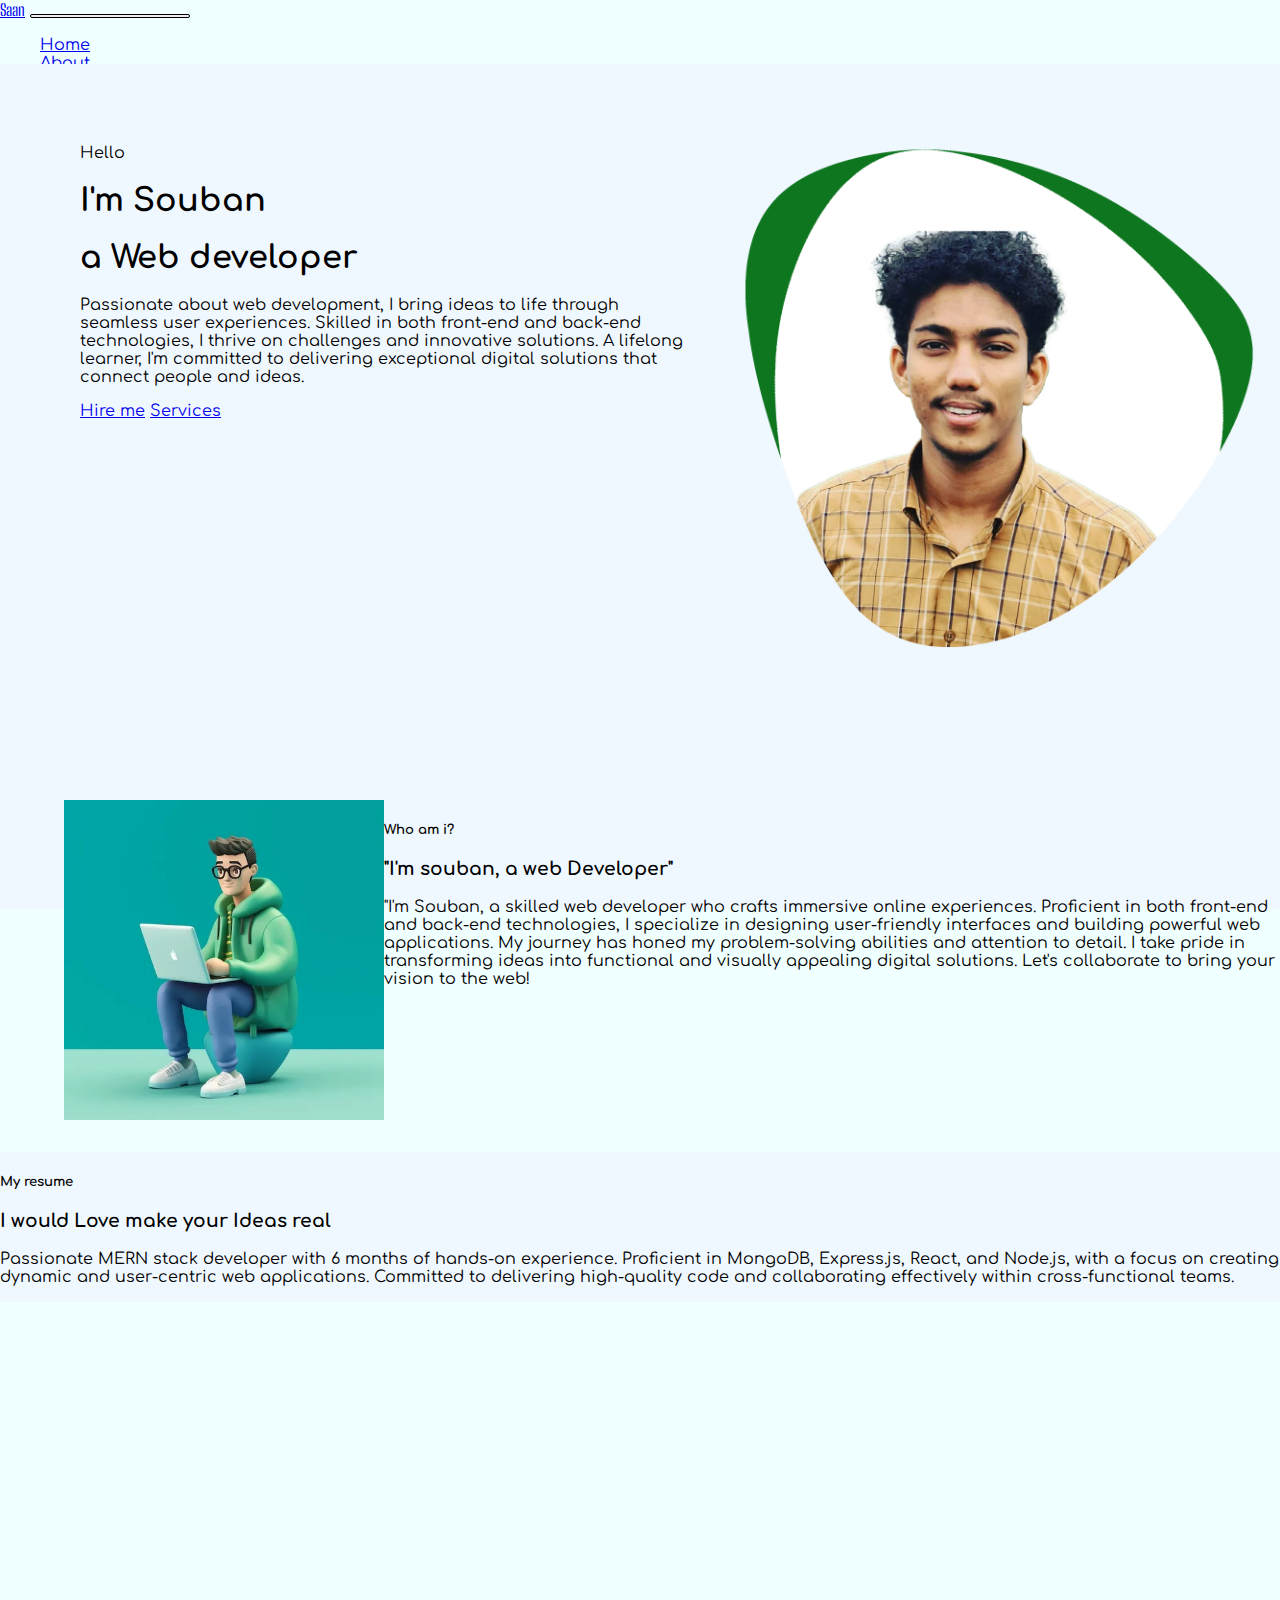
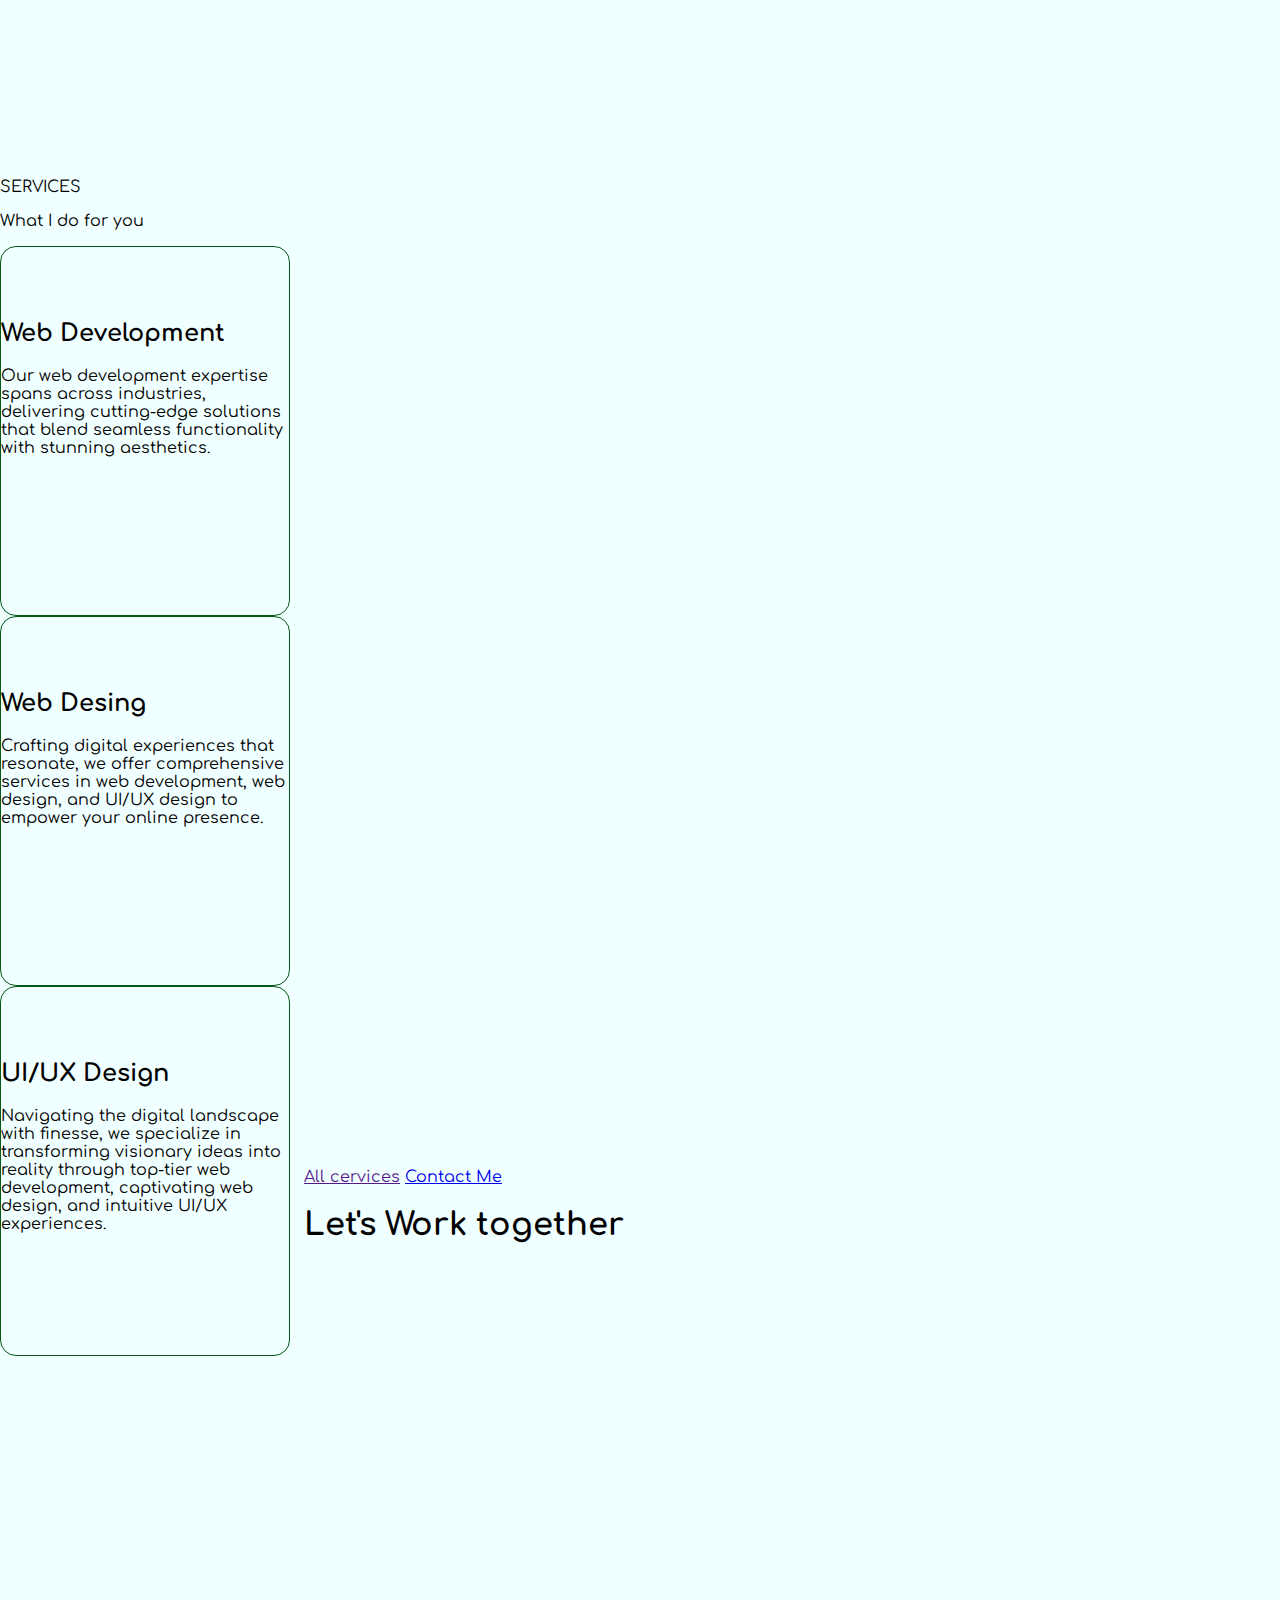
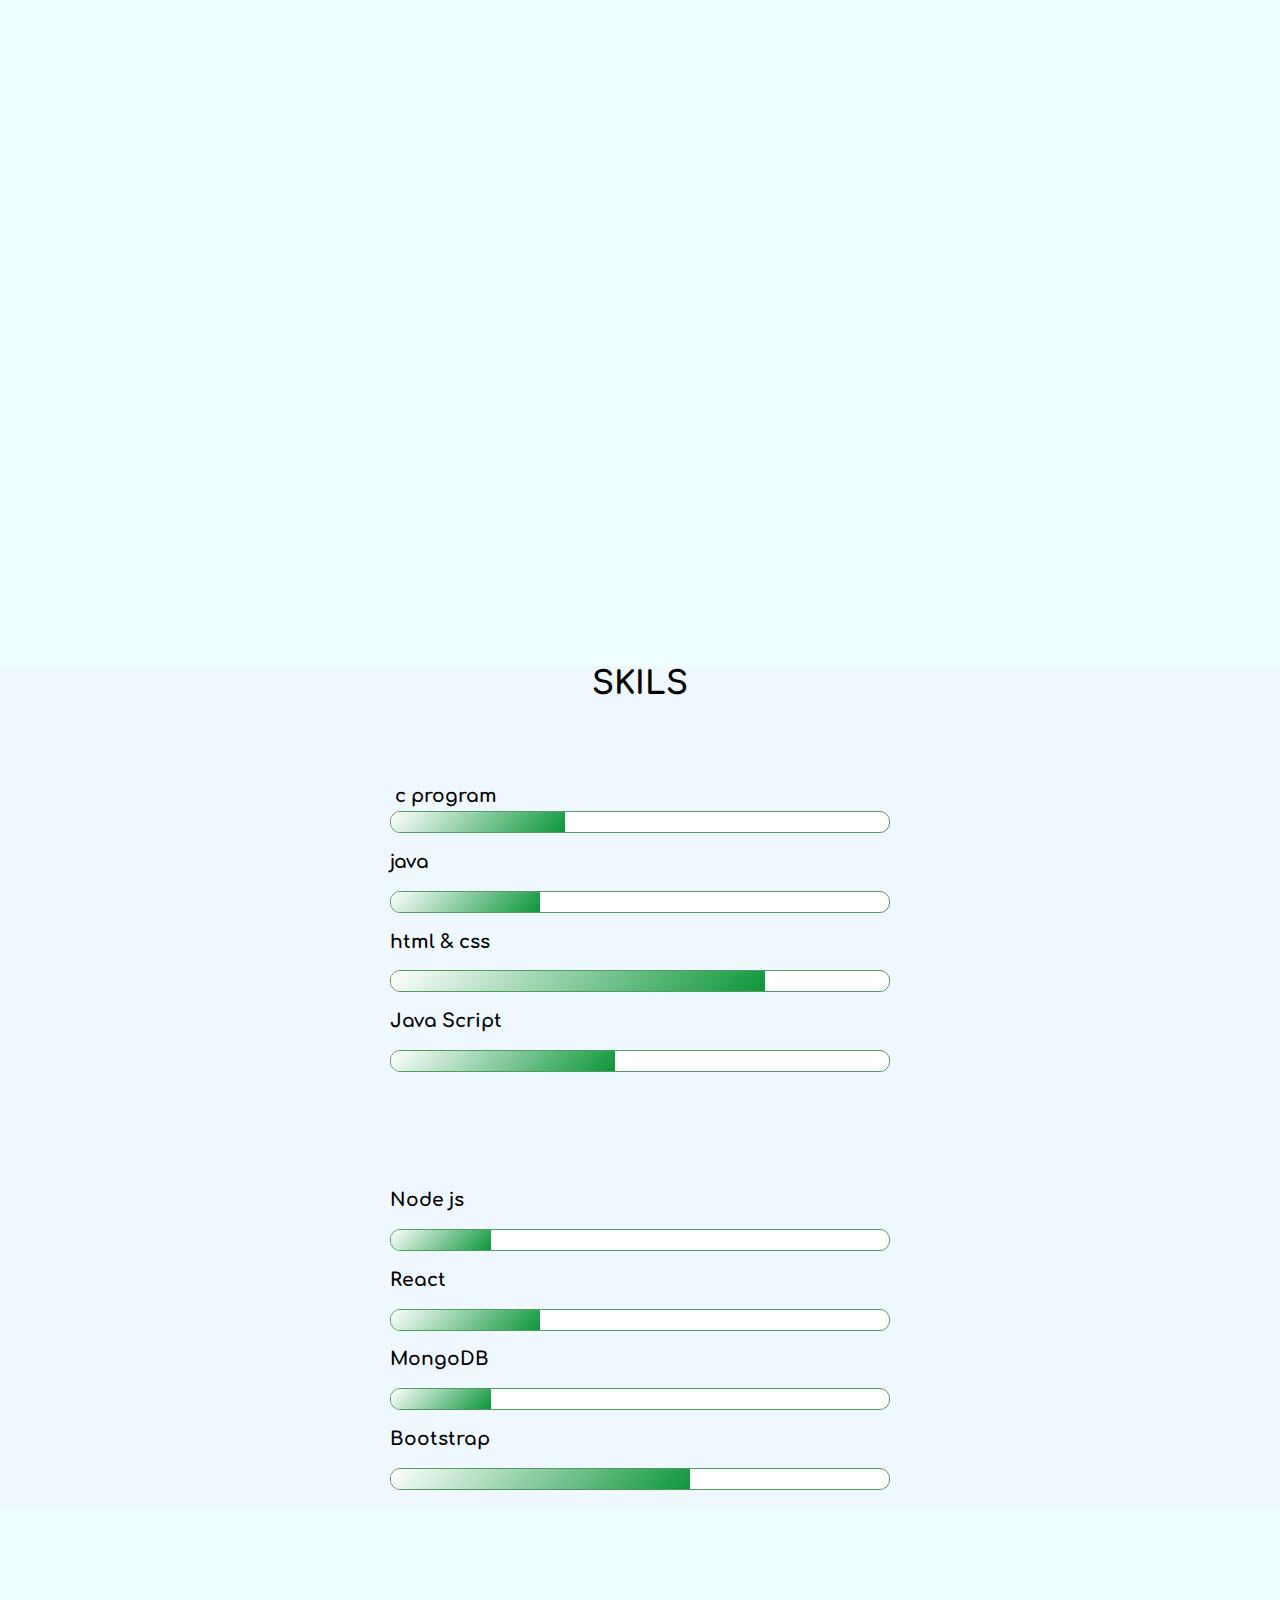
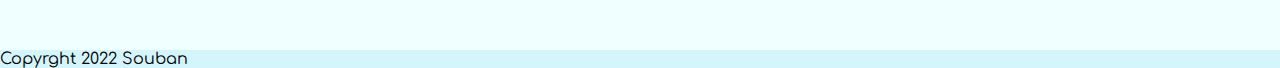
<file: index.html>
<!DOCTYPE html>
<html lang="en">
<head>
    <meta charset="UTF-8">
    <meta name="viewport" content="width=device-width, initial-scale=1.0">
    <title>Souban</title>
    <link rel="icon" type="image/x-icon" href="images/my img2.png">
    <link href="https://cdn.jsdelivr.net/npm/bootstrap@5.0.2/dist/css/bootstrap.min.css" rel="stylesheet" integrity="sha384-EVSTQN3/azprG1Anm3QDgpJLIm9Nao0Yz1ztcQTwFspd3yD65VohhpuuCOmLASjC" crossorigin="anonymous">
    <link rel="stylesheet" href="https://cdnjs.cloudflare.com/ajax/libs/font-awesome/6.4.2/css/all.min.css" integrity="sha512-z3gLpd7yknf1YoNbCzqRKc4qyor8gaKU1qmn+CShxbuBusANI9QpRohGBreCFkKxLhei6S9CQXFEbbKuqLg0DA==" crossorigin="anonymous" referrerpolicy="no-referrer" />
    <link rel="stylesheet" href="style.css">
    <link rel="stylesheet" href="contac.css">
</head>
<body>
    
        
        <nav class="navbar p-3  navbar-expand-lg navbar-light bg-white sticky-top" id="naveBar">
            <div class="container-fluid">
              <a class="navbar-brand ps-5 fs-1" id="navLogo" href="#">Saan</a>
              <button class="navbar-toggler" type="button" data-bs-toggle="collapse" data-bs-target="#navbarNavDropdown" aria-controls="navbarNavDropdown" aria-expanded="false" aria-label="Toggle navigation">
                <span class="navbar-toggler-icon"></span>
              </button>
              <div class="collapse navbar-collapse pe-5  " id="navbarNavDropdown">
                <ul class="navbar-nav ms-auto ">
                  <li class="nav-item">
                    <a class="nav-link active" aria-current="page" href="#">Home</a>
                  </li>
                  <li class="nav-item">
                    <a class="nav-link" href="#aoubt">About</a>
                  </li>
                  <li class="nav-item">
                    <a class="nav-link" href="#services">Services</a>
                  </li>
                  <li class="nav-item dropdown">
                    <a class="nav-link dropdown-toggle" href="#" id="navbarDropdownMenuLink" role="button" data-bs-toggle="dropdown" aria-expanded="false">
                      Pages
                    </a>
                    <ul class="dropdown-menu" aria-labelledby="navbarDropdownMenuLink">
                      <li><a class="dropdown-item" href="#">Portifolio</a></li>
                      <li><a class="dropdown-item" href="project.html">Projects</a></li>
                    </ul>
                  </li>
                  <li class="nav-item">
                    <a class="nav-link" href="contact.html">Contact</a>
                  </li>
                 
                </ul>
              </div>
            </div>
          </nav>

          <section class="">
            <div class="container-fluid" id="aoubt">
                <div class="row dis-area  ">
                    <div class="col-lg-6 col-sm-12 main">
                        <span id="hloText" class="title-small">Hello</span>
                        <h1 id="" class="mb-2 title">
                            <span>I'm</span>
                             Souban
                        </h1>
                        <h1 id="" class="mb-4 title">
                            a  
                            <span class="typed-text">Web developer</span>
                            <span class="cousor typing">&nbsp;</span>
                        </h1>
                        <p id="para">Passionate about web development, I bring ideas to life through seamless user experiences. Skilled in both 
                          front-end and back-end technologies, I thrive on challenges and innovative solutions.
                           A lifelong learner, I'm committed to delivering exceptional digital solutions that connect people and ideas.
                        </p>

                         <div class="mt-5 mt-4">
                            <a class="btn btn-success btn-style btn-hireME  pt-3 m-2" href="https://wa.me/9072925095">Hire me</a>
                            <a class="btn btn-outline-success btn-style btn-hireME pt-3 " href="#services">Services</a>
                         </div>
                    </div>
                    <div class="col-lg-5 offset-lg-1 col-md-8 col-sm-10 mt-lg-0 mt-4 px-lg-5">
                        <img id="myImage" src="images/my img4.png" alt="My Photo">
                    </div>
                    
                </div>
            </div>
          </section>

          <section >
            <div class="container-fluid">
                <div class="row whoIam   ">
                    <div class="col-lg-4 ">
                        <div class="position-relative ">
                            <img class="rounded-3 whoImg" src="images/happy-cartoon-3d-programmer-.webp" alt="">
                        </div>

                    </div>
                    <div class="col-lg-8 mt-lg-0 mt-5">
                        <h5 class="title-small mb-2">Who am i?</h5>
                        <h3 class="title-big">
                            "I'm souban, a web Developer"
                        </h3>
                        <p>
                          "I'm Souban, a skilled web developer who crafts immersive online experiences.
                           Proficient in both front-end and back-end technologies, I specialize in designing
                            user-friendly interfaces and building powerful web applications. My journey has honed my problem-solving abilities and attention to detail. I take pride in transforming ideas into functional and visually appealing digital solutions. Let's collaborate to bring your vision to the web!</p>
                        <!-- <a href=""></a> -->
                    </div>
                </div>
            </div>
          </section>

          <section class="">
            <div class=" container-fluid resume py-5  ps-5">
            
                <h5 class="title-small  py-lg-5 py-3">My resume</h5>
                <h3 class="title-big mb-4">I would Love make your Ideas real</h3>
                <p>
                  Passionate MERN stack developer with 6 months of hands-on experience. 
                  Proficient in MongoDB, Express.js, React, and Node.js, with a focus on creating dynamic
                   and user-centric web applications. Committed to delivering high-quality code and collaborating effectively 
                   within cross-functional teams.
                </p>
              
            </div>
          </section>

          <!-- Services -->

          <section >

            <div class="container-fluid  service-area" id="services">
              <p class="Hservise-area text-center fw-bold fs-1">SERVICES</p>
              <p class="Hido-text text-center fs-3">What I do for you</p>
            
              <div class="Hcart-area d-flex justify-content-evenly">


                <div class="card cards" >
                    <i  style="font-size: 3rem; padding-left: 3rem; padding-top:3rem;" class="fa-solid fa-database "></i>
                    <h2 class="fs-4 fw-bold pt-3 ps-2">Web Development</h2>
                    <div class="card-body">
                      <p class="card-text">Our web development expertise spans across industries, delivering cutting-edge solutions that blend seamless functionality with stunning aesthetics.</p>
                    </div>
                  </div>
                  
                  <div class="card cards">
                    <i style="font-size: 3rem; padding-left: 3rem; padding-top:3rem;" class="fa-solid fa-code"></i>
                    <h2 class="fs-4 fw-bold pt-3 ps-2" class="title-big ">Web Desing</h2>
                    <div class="card-body">
                      <p class="card-text">Crafting digital experiences that resonate, we offer comprehensive services in web development, web design, and UI/UX design to empower your online presence.</p>
                    </div>
                  </div>
                  
                  <div class="card cards">
                    <i style="font-size: 3rem; padding-left: 3rem; padding-top:3rem;" class="fa-solid fa-mobile-button"></i>
                    <h2 class="fs-4 fw-bold pt-3 ps-2" class="title-big">UI/UX Design</h2>
                  <div class="card-body">
                    <p class="card-text">Navigating the digital landscape with finesse, we specialize in transforming visionary ideas into reality through top-tier web development, captivating web design, and intuitive UI/UX experiences.</p>
                  </div>
                </div>

              </div>

            </div>

            <div id="carouselExampleControls" class="carousel slide container-fluid service-area" data-bs-ride="carousel">
              <div class="carousel-inner">
                <div class="carousel-item active">
                 
                  <div class="card cards" >
                    <i  style="font-size: 3rem; padding-left: 3rem; padding-top:3rem;" class="fa-solid fa-database "></i>
                    <h2 class="fs-4 fw-bold pt-3 ps-2">Web Development</h2>
                    <div class="card-body">
                      <p class="card-text">Our web development expertise spans across industries, delivering cutting-edge solutions that blend seamless functionality with stunning aesthetics.</p>
                    </div>
                  </div>

                </div>
                <div class="carousel-item">
                  
                  <div class="card cards">
                    <i style="font-size: 3rem; padding-left: 3rem; padding-top:3rem;" class="fa-solid fa-code"></i>
                    <h2 class="fs-4 fw-bold pt-3 ps-2" class="title-big ">Web Desing</h2>
                    <div class="card-body">
                      <p class="card-text">Crafting digital experiences that resonate, we offer comprehensive services in web development, web design, and UI/UX design to empower your online presence.</p>
                    </div>
                  </div>

                </div>
                <div class="carousel-item">
                 
                  <div class="card cards">
                    <i style="font-size: 3rem; padding-left: 3rem; padding-top:3rem;" class="fa-solid fa-mobile-button"></i>
                    <h2 class="fs-4 fw-bold pt-3 ps-2" class="title-big">UI/UX Design</h2>
                  <div class="card-body">
                    <p class="card-text">Navigating the digital landscape with finesse, we specialize in transforming visionary ideas into reality through top-tier web development, captivating web design, and intuitive UI/UX experiences.</p>
                  </div>
                </div>

                </div>
              </div>
              <button class="carousel-control-prev " type="button" data-bs-target="#carouselExampleControls" data-bs-slide="prev">
                <span class="fa-solid fa-arrow-left arrobtn" style="color: #000000; font-size: 2rem;" aria-hidden="true"></span>
                <span class="visually-hidden">Previous</span>
              </button>
              <button class="carousel-control-next" type="button" data-bs-target="#carouselExampleControls" data-bs-slide="next">
                <span class="fa-solid fa-arrow-right arrobtn" style="color: #000000;font-size: 2rem " aria-hidden="true"></span>
                <span class="visually-hidden">Next</span>
              </button>
              
            </div>

          </section>


          <!-- Skills -->

          <section>
            <div class="container-fluid skil-area " id="skils">
              <h1 class="Hskil fs-1 fw-bold">Skils</h1>
              <div class="row  col-lg-12 ">
            <div class="skill col ">
              

              <li><h3 class="title-skil">c program</h3>
                <span class="bar"><span class="cprogram"></span> </span>
              </li>
              <li><h3>java</h3>
                <span class="bar"><span class="java"></span> </span>
              </li>
              <li><h3>html & css</h3>
                <span class="bar"><span class="html"></span> </span>
              </li>
              <li><h3>Java Script</h3>
                <span class="bar"><span class="js"></span> </span>
              </li>

            </div>

            <div class="skill col ">
              

              <li><h3>Node js</h3>
                <span class="bar"><span class="node"></span> </span>
              </li>
              <li><h3>React</h3>
                <span class="bar"><span class="react"></span> </span>
              </li>
              <li><h3>MongoDB</h3>
                <span class="bar"><span class="mongo"></span> </span>
              </li>
              <li><h3>Bootstrap</h3>
                <span class="bar"><span class="boosrap"></span> </span>
              </li>

            </div>
          </div>
          </div>
          </section>

          <!-- constact -->

          <section>
            <div class="container-fluid ">
              <div class="row  contact-area ">
                <div class="btn-cnct d-flex justify-content-center col-lg-12  ">
                  <a class="btn btn-success btn-style btn-contact justify-content-center p-3 m-2 " href="">All cervices</a>
                  <a  class="btn btn-outline-success btn-style btn-contact justify-content-center pt-3 m-2 " href="contact.html">Contact Me</a>
                </div>
                <h1 class="d-flex justify-content-center text-footer pt-3">Let's Work together</h1>
              </div>
            </div>
          </section>

          <!-- Footer -->

          <footer>
            <div class="container-fluid .bg-light ">
              <div class="Footr-icons d-flex justify-content-center mt-5 p-5">
               
                <a href="https://www.facebook.com/">
                  <i class="fa-brands fa-facebook" style="color: #000000;"></i>
                </a>
                <a class="ps-3" href="https://www.instagram.com/souban_kunnummel/">
                  <i class="fa-brands fa-instagram" style="color: #000000;"></i>
                </a>
                <a class="ps-3" href="https://github.com/soubankunnummel">
                  <i class="fa-brands fa-github" style="color: #000000;"></i>
                </a>
                <a class="ps-3" href="https://www.linkedin.com/in/muhammed-souban-6b752921a/">
                  <i class="fa-brands fa-linkedin" style="color: #000000;"></i>
                </a>
                <a class="ps-3" href="https://twitter.com/Souban_">
                  <i class="fa-brands fa-x-twitter" style="color: #000000;"></i>
                </a>
               
                
              </div>
             

                <p class=" Footr-icons text-center copyrit-text">Copyrght 2022 Souban</p>
              
             
            </div>
          </footer>

          
        

 
  
<script src="https://cdn.jsdelivr.net/npm/@popperjs/core@2.9.2/dist/umd/popper.min.js" integrity="sha384-IQsoLXl5PILFhosVNubq5LC7Qb9DXgDA9i+tQ8Zj3iwWAwPtgFTxbJ8NT4GN1R8p" crossorigin="anonymous"></script>
<script src="https://cdn.jsdelivr.net/npm/bootstrap@5.0.2/dist/js/bootstrap.min.js" integrity="sha384-cVKIPhGWiC2Al4u+LWgxfKTRIcfu0JTxR+EQDz/bgldoEyl4H0zUF0QKbrJ0EcQF" crossorigin="anonymous"></script>
</body>
</html>
</file>
<file: style.css>
@import url('https://fonts.googleapis.com/css2?family=Comfortaa:wght@300&display=swap');

  @import url('https://fonts.googleapis.com/css2?family=Big+Shoulders+Stencil+Text:wght@200&display=swap');

*{
    transition: all 0.1s ease-in-out
}
body{
    font-family: 'Comfortaa', cursive;
    margin: 0;
    padding: 0;
    box-sizing: border-box;

}
#navLogo{
   
  

   /* font-family: 'Big Shoulders Stencil Text', cursive; */
   font-family: 'Big Shoulders Stencil Text', cursive;
}

#naveBar{

    box-shadow: rgba(50, 50, 93, 0.25) 0px 13px 27px -5px, rgba(0, 0, 0, 0.3) 0px 8px 16px -8px;
    
}

.dis-area {
    display: flex;
    
    position: absolute;
    top: 4rem;
    background-color: aliceblue
    
}
.main{
    padding-left: 5rem;
    padding-top: 5rem;
}
@media screen and (min-width:1024px) {
    .dis-area{
    /* margin-top: 5rem; */
    /* top: 6rem; */
    
        
    }
    
}
@media screen and (max-width:991px) {
    .dis-area{
        margin-top: 5rem;
        position: absolute;
        left: 1rem;
        
    }
    
}
@media screen and (max-width:768px) {
    .dis-area{
        margin-top: 4rem;
        left: 2rem;
        
        
    }
    #myImage{
        width: 150px;
    }
    
}
@media screen and (max-width:425px) {
    .dis-area{
        margin-top: 5rem;
        
    }
    
} 

#myImage{
    width: 100%;
}
.btn-hireME{
    width: 120px;
    height: 55px;
    border-radius: 12px;
}
.whoIam{
    display: flex;
    position: absolute;
    top: 38rem;
    margin-top: 10rem;
    left: 4rem;

    
    
}

@media screen and (max-width:1440px) {
    .whoIam{
    top: 40rem;
    /* left: 4rem; */
    }
    .whoImg{
        width: 20rem;
        
    }
    
}
@media screen and (max-width:991px) {
    .whoIam{
    top: 75rem;
    left: 3rem;
     }
    .whoImg{
        width: 30rem;
        
    }
    
} 
 @media screen and (max-width:768px) {
    .whoIam{
    top: 65rem;
    left: 2rem; 
    }
    .whoImg{
        width: 25rem;
        
    }
    
}
 @media screen and (max-width:375px) {
    .whoIam{
    top: 65rem;
    left: 1rem;
    }
    .whoImg{
        width: 20rem;
        
        
    }
    
}
/* .whoImg{
    width: 30rem;
    
}  */ 


 .resume{
    position: absolute;
    top: 60rem;
    margin-top: 12rem;
    background-color: aliceblue
  
}
 @media screen and (max-width:991px) {
    .resume{
        
        top: 120rem;
    }
    
} 
 @media screen and (max-width:768px) {
    .resume{
        
        top: 110rem;
    }
    
} 
.service-area{
    position: relative;
    top:100rem
}
.cards{
    width:18rem ;
    height: 23rem;
    border-radius: 1rem;
    border: 1px solid rgb(8, 88, 23);
}
@media screen and (max-width:991px) {
    .service-area{
        
        top:160rem
    }
    .cards{
    
        width:18rem ;
        height: 23rem;
        
    }
    
}
@media screen and (max-width:890px) {
    
    .cards{
    
        width:16rem ;
        height: 23rem;
        
    }
    
}
@media screen and (max-width:800px) {
    
    .cards{
    
        width:15rem ;
        height: 23rem;
        
    }
    
}
   
@media screen and (max-width:768px) {
    .service-area{
        
        top:150rem
    }
    
    .cards{
    
        width:15rem ;
        height: 23rem;
        padding-top: 3rem;
        margin-top: 3rem;
        
    }
    /* .Hcart-area{
        display: flex;
        flex-direction: column;
        
        align-items: center;
        
    } */
    
}
   
@media screen and (max-width:544px) {
    .service-area{
        
        top:165rem
    }
    
    .cards{
    
        width:15rem ;
        height: 23rem;
        padding-top: 3rem;
        margin-top: 3rem;
        
    }
    /* .Hcart-area{
        display: flex;
        flex-direction: column;
        
        align-items: center;
        
    }
     */
}
@media screen and (max-width:342px) {
    .service-area{
        
        top:175rem
    }
    
    .cards{
    
        width:15rem ;
        height: 23rem;
        padding-top: 3rem;
        margin-top: 3rem;
        
    }
    
    
}

.carousel-item{
   visibility: hidden !important;
   transition: all 0.1s ease-in-out !important;
    position: relative;
    z-index: 2;
    top: 2rem;
    
}
.arrobtn{
    display: none;


}

@media screen and (max-width:768px) {
    .Hcart-area{
        display: flex;
        display: none !important;
        align-items: center;
        
    }
    .carousel-item{
    visibility: visible !important;
    left: 15rem;
    top: 2rem;
        
        
    }
    .arrobtn{
       display: block;
        
    
    }
    
}
 @media screen and (max-width:660px) {
    .Hcart-area{
        display: flex;
        display: none !important;
        align-items: center;
        left: 15rem;
        top: 2rem;
        
    }
    .carousel-item{
    visibility: visible !important;
    left: 12rem;
        
        
    }
    .arrobtn{
       display: block;
        
    
    }
    
} 
 @media screen and (max-width:541px) {
    .Hcart-area{
        display: flex;
        display: none !important;
        align-items: center;
        left: 15rem;
        top: 2rem;
        
    }
    .carousel-item{
    visibility: visible !important;
    left: 9rem;
        
        
    }
    .arrobtn{
       display: block;
        
    
    }
    
} 
 @media screen and (max-width:455px) {
    .Hcart-area{
        display: flex;
        display: none !important;
        align-items: center;
        left: 15rem;
        top: 2rem;
        
    }
    .carousel-item{
    visibility: visible !important;
    left: 5rem;
        
        
    }
    .arrobtn{
       display: block;
        
    
    }
    
} 
 @media screen and (max-width:377px) {
    .Hcart-area{
        display: flex;
        display: none !important;
        align-items: center;
        left: 15rem;
        top: 2rem;
        
    }
    .carousel-item{
    visibility: visible !important;
    left: 3rem;
        
        
    }
    .arrobtn{
       display: block;
        
    
    }
    .cards{
        width:13rem ;
        height: 23rem;
    }
    
} 
 @media screen and (max-width:341px) {
    .Hcart-area{
        display: flex;
        display: none !important;
        align-items: center;
        left: 15rem;
        top: 2rem;
        
    }
    .carousel-item{
    visibility: visible !important;
    left: 3rem;
        
        
    }
    .arrobtn{
       display: block;
       padding: 2rem;
        
    
    }
    
}
.skil-area{
    position: relative;
    top:85rem;
    background-color: aliceblue;
}
.skill{
    width: 500px;
    margin: 60px auto;
    color: #000000;
    padding: 20px;

    /* list-style: none;
    padding: 0;
    margin: 0; */
}
.Hskil{
    text-align: center;
    text-transform: uppercase;
}
.title-skil{
    margin: 5px;
}
.skil li{
    margin: 20px;
    padding: 10px;
   

}
li{
      list-style-type: none; 
}
.bar{
    background: rgb(255, 255, 255);
    display: block;
    height: 20px;
    border: 1px solid rgb(84, 154, 95);
    border-radius: 10px;
    overflow: hidden;
    
    /* box-shadow: rgba(0, 0, 0, 0.16) 0px 3px 6px, rgba(0, 0, 0, 0.23) 0px 3px 6px; */
    transition: all 3.0s cubic-bezier(.25,.8,.25,1);

}
.bar:hover{
    /* box-shadow: rgba(0, 0, 0, 0.3) 0px 19px 38px, rgba(0, 0, 0, 0.22) 0px 15px 12px; */
    transition: 1s;
}
.bar span{
    height: 20px;
    float: left;
    background: linear-gradient(135deg, rgb(255, 255, 255)0%, rgb(12, 150, 58)100%);

}
.cprogram{
    width: 35%;
    animation: cprogram 3s;
}
.java{
    width: 30%;
    animation: java 3s;
}
.html{
    width: 75%;
    animation: html 3s;
}
.js{
    width: 45%;
    animation: js 3s;
}
.node{
    width: 20%;
    animation: node 3s;
}
.react{
    width: 30%;
    animation: react 3s;
}
.mongo{
    width: 20%;
    animation: mongo 3s;
}
.boosrap{
    width: 60%;
    animation: boosrap 3s;
}

@keyframes cprogram {
    0%   {
        width : 0%;
    }
    100%{
        width:35% ;
    }

}
@keyframes java {
    0%   {
        width : 0%;
    }
    100%{
        width:30% ;
    }

}
@keyframes html {
    0%   {
        width : 0%;
    }
    100%{
        width:75% ;
    }

}
@keyframes js {
    0%   {
        width : 0%;
    }
    100%{
        width:45% ;
    }

}

@keyframes node {
    0%   {
        width : 0%;
    }
    100%{
        width:20% ;
    }

}
@keyframes react {
    0%   {
        width : 0%;
    }
    100%{
        width:30% ;
    }

}
@keyframes mongo {
    0%   {
        width : 0%;
    }
    100%{
        width:20% ;
    }

}
@keyframes boosrap {
    0%   {
        width : 0%;
    }
    100%{
        width:60% ;
    }

}
@media screen and (max-width:991px) {

    .skil-area{
        
        top:145rem
    }
    
}
@media screen and (max-width:768px) {

    .skil-area{
        
        top:160rem
    }
    
}
@media screen and (max-width:544px) {

    .skil-area{
        
        top:170rem
    }
    
}
@media screen and (max-width:342px) {

    .skil-area{
        
        top:180rem
    }
    
}

.contact-area {
    position: relative;
    top: 173rem !important;
    left: 19rem;
}
.btn-contact{
    width: 9rem;
    border-radius: 2rem;
    

}

.text-footer{
    font-size: 2rem;

}

@media screen and (max-width:991px) {
    .contact-area{
        
       top:150rem;
    }
    .contact-area {
        position: relative;
        top: 235rem !important;
        left: 12rem;
    }
}
@media screen and (max-width:768px) {
    .contact-area{
        
       top:165rem;
    }
    .contact-area {
        position: relative;
        top: 225rem !important;
        left: 4rem;
    }
    
}
@media screen and (max-width:544px) {
    .contact-area{
        
       top:175rem;
    }
    .contact-area {
        position: relative;
        top: 235rem !important;
        left: 2rem;
    }
    
}
@media screen and (max-width:342px) {
    .contact-area{
        
       top:185rem;
    }
    .contact-area {
        position: relative;
        top: 260rem !important;
        left: 1rem;
    }
    
}
.Footr-icons {
    width: 100%;
    position: relative;
    top: 90rem;
   background-color: rgba(199, 241, 249, 0.687);
    
}
@media screen and (max-width:991px) {

    .Footr-icons {

    top: 180rem;
    
}
}
@media screen and (max-width:768px) {

    .Footr-icons {

    top: 170rem;
    
}
}
@media screen and (max-width:544px) {

    .Footr-icons {

    top: 180rem;
    
}
}
@media screen and (max-width:342px) {

    .Footr-icons {

    top: 200rem;
    
}
}
.copyrit-text{
    
}
</file>
<file: contac.css>
body{
    margin: 0;
    padding: 0;
    box-sizing: border-box;
    background-color: azure;
    padding-bottom: 0;
    /* overflow: hidden; */
}
.contact-area{
    position: absolute;
    top: 3rem;

    
}
button{
    width: 10rem;
    border-radius: 3px;
    border: solid 1px black;
}
input{
    width: 12rem;
    height: 3rem;
    border-radius: 3px;
    border: solid 1.5px black;
}
textarea{
    border: solid 1.5px black;
}
.submitBtn{
    width: 25rem;
}


    /* footer */

.Footr-icons1 {
    
    /* position: absolute; */
    
   /* background-color: rgba(199, 241, 249, 0.687); */
    
}
@media screen and (max-width:991px) {

    .Footr-icons {

    top: 180rem;
    
}
}
@media screen and (max-width:768px) {

    .Footr-icons {

    top: 170rem;
    
}
}
@media screen and (max-width:544px) {

    .Footr-icons {

    top: 180rem;
    
}
}
@media screen and (max-width:342px) {

    .Footr-icons {

    top: 200rem;
    
}
}
</file>
